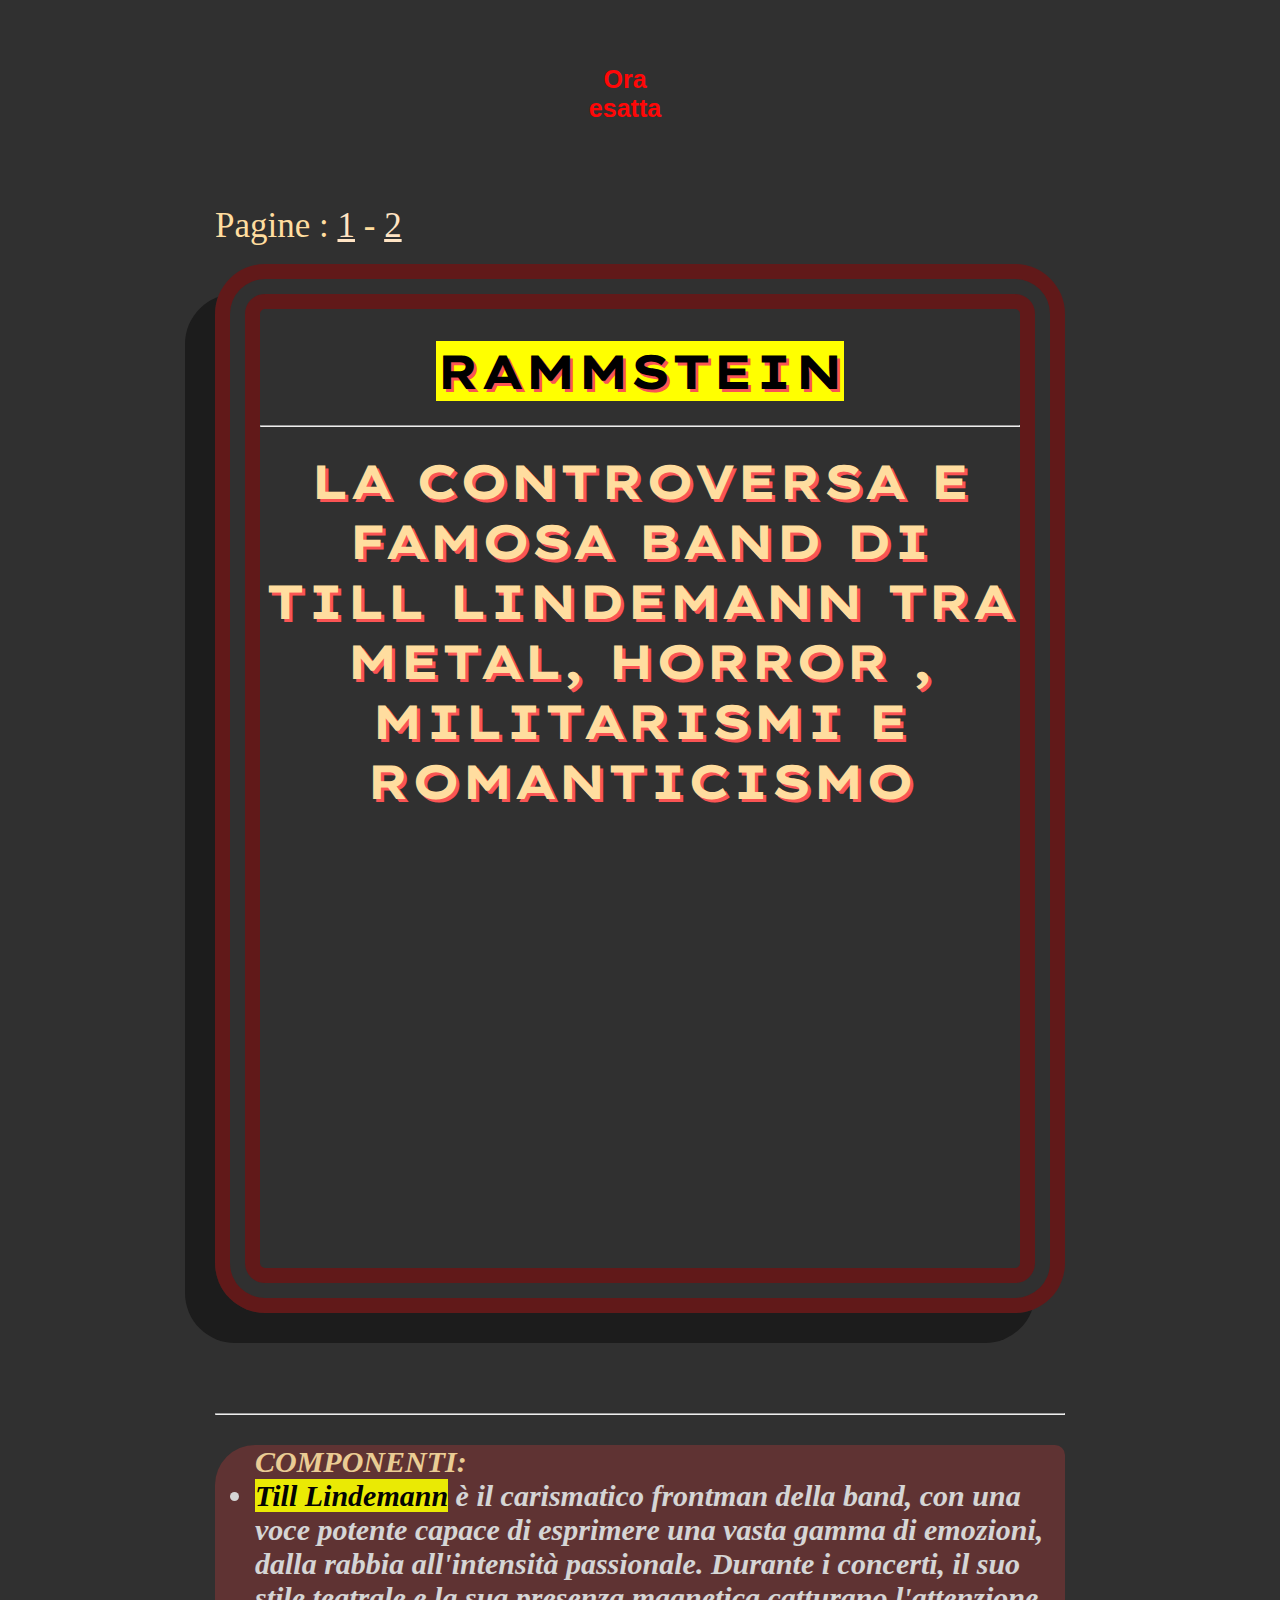
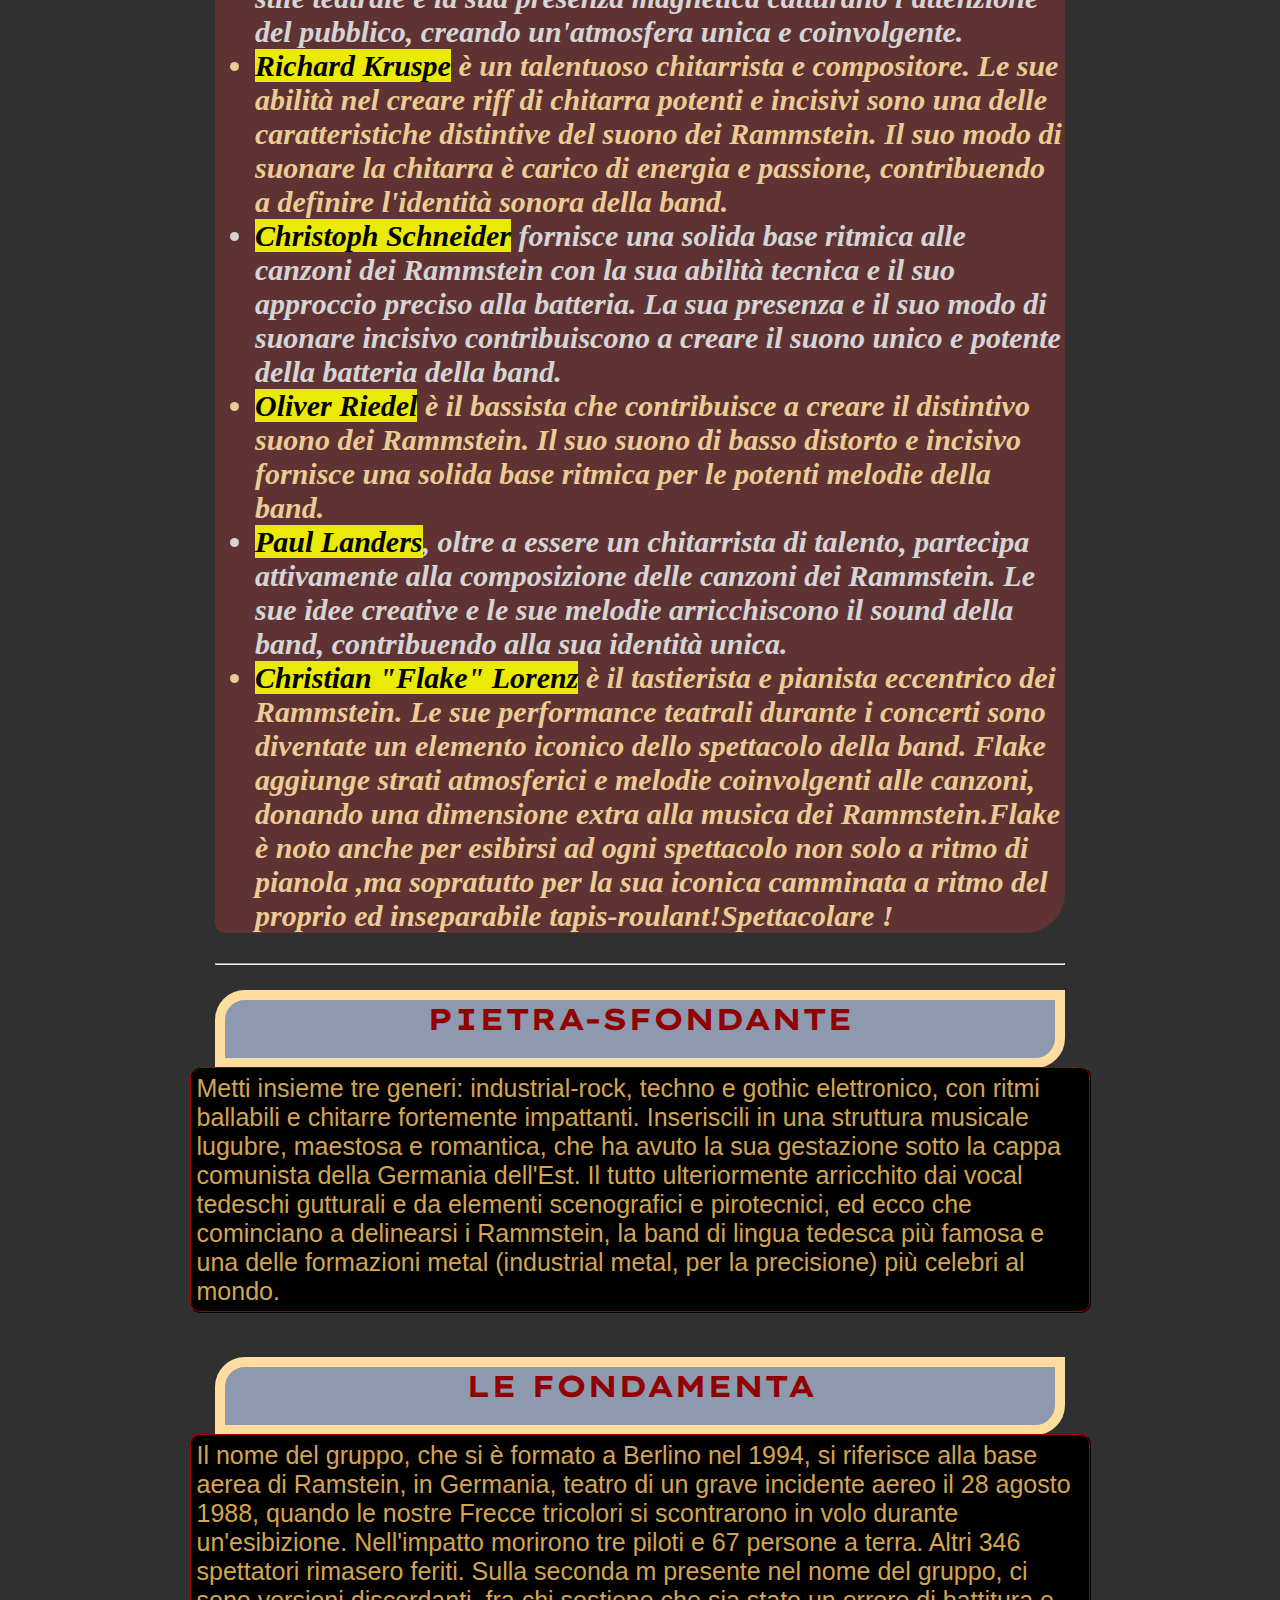
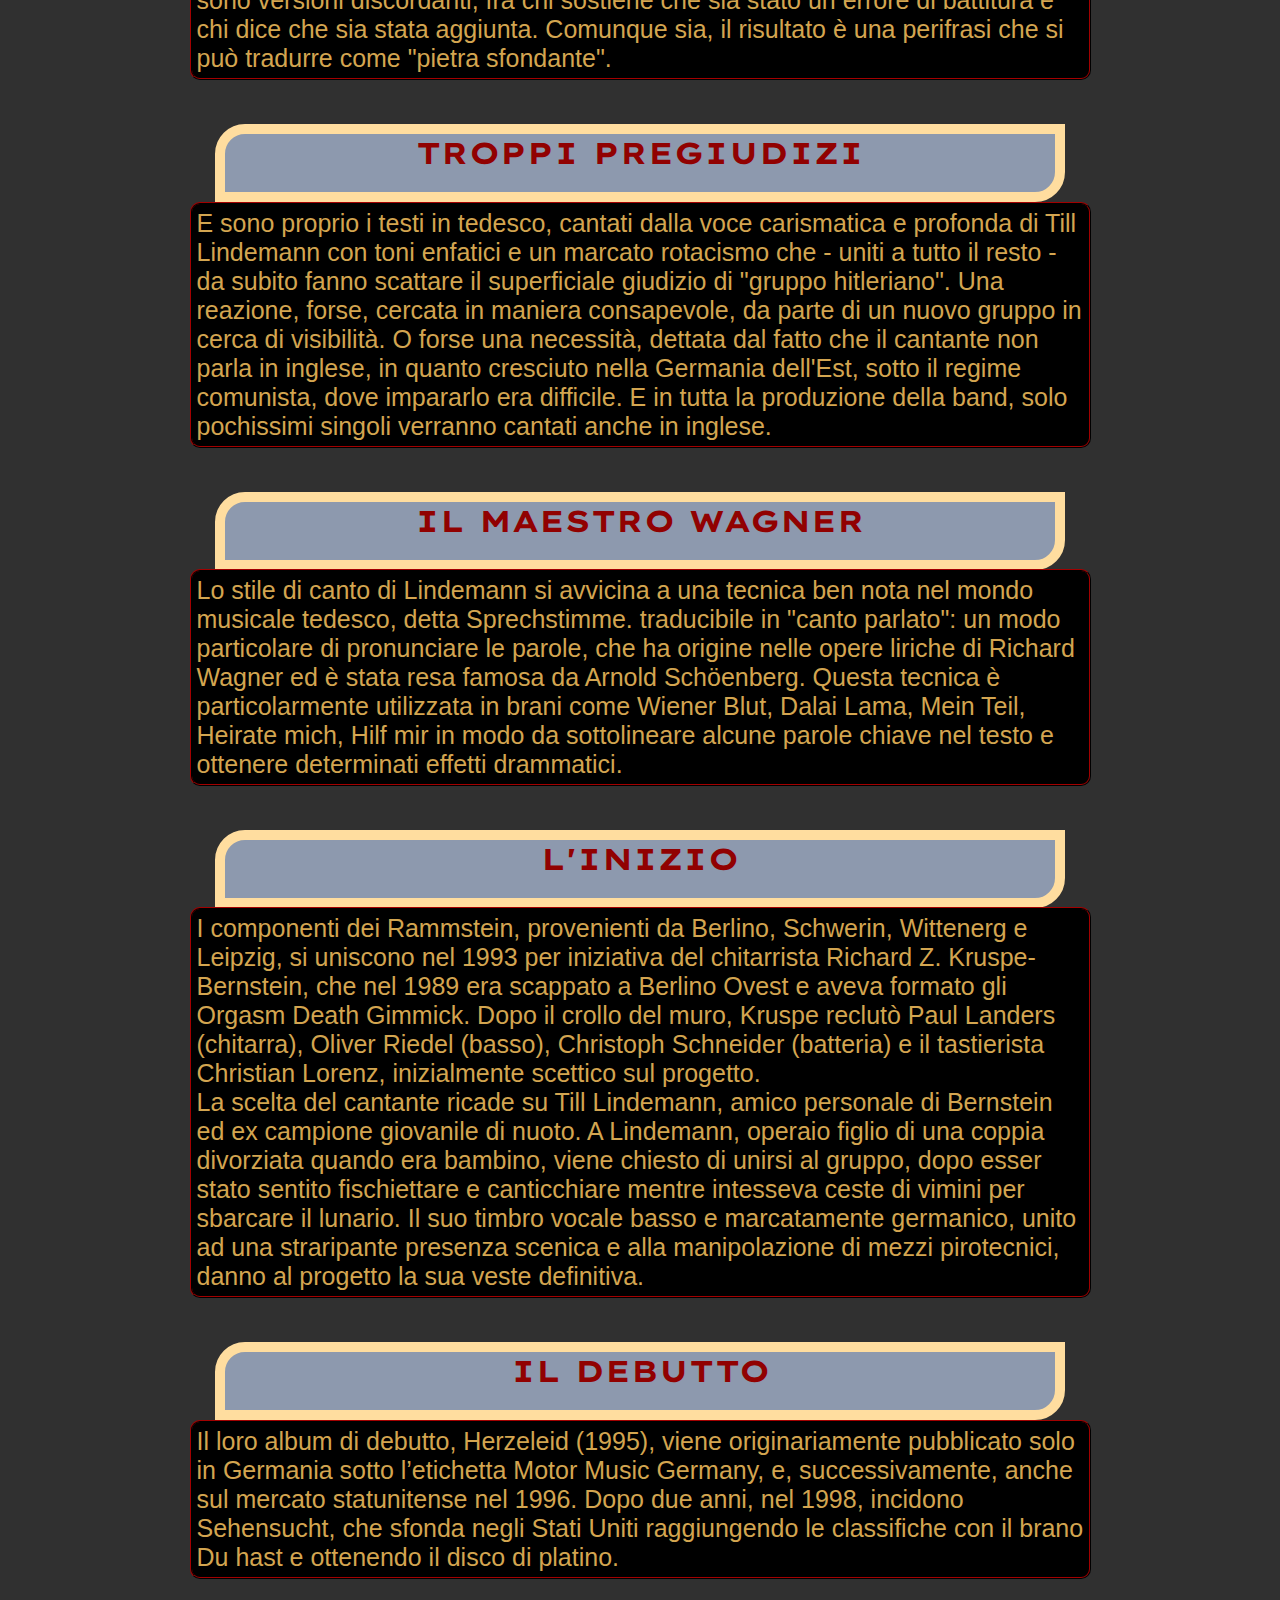
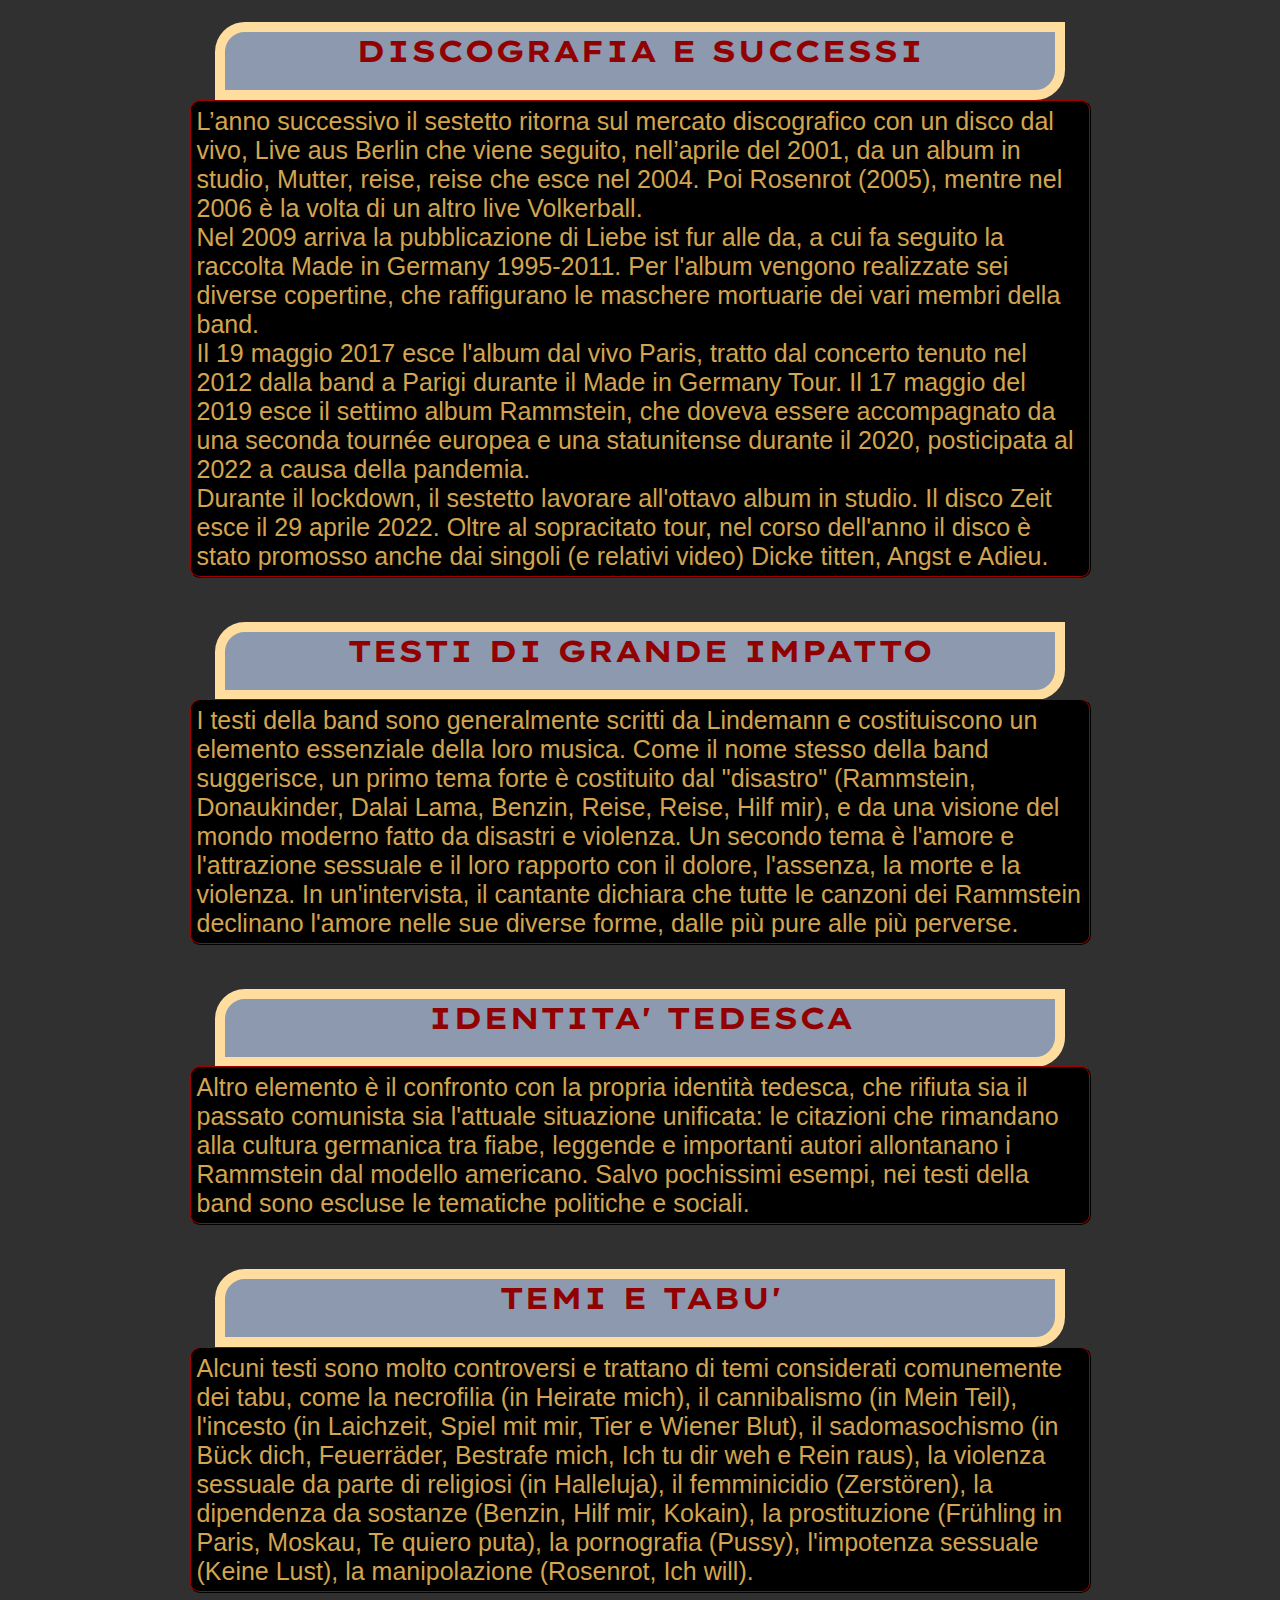
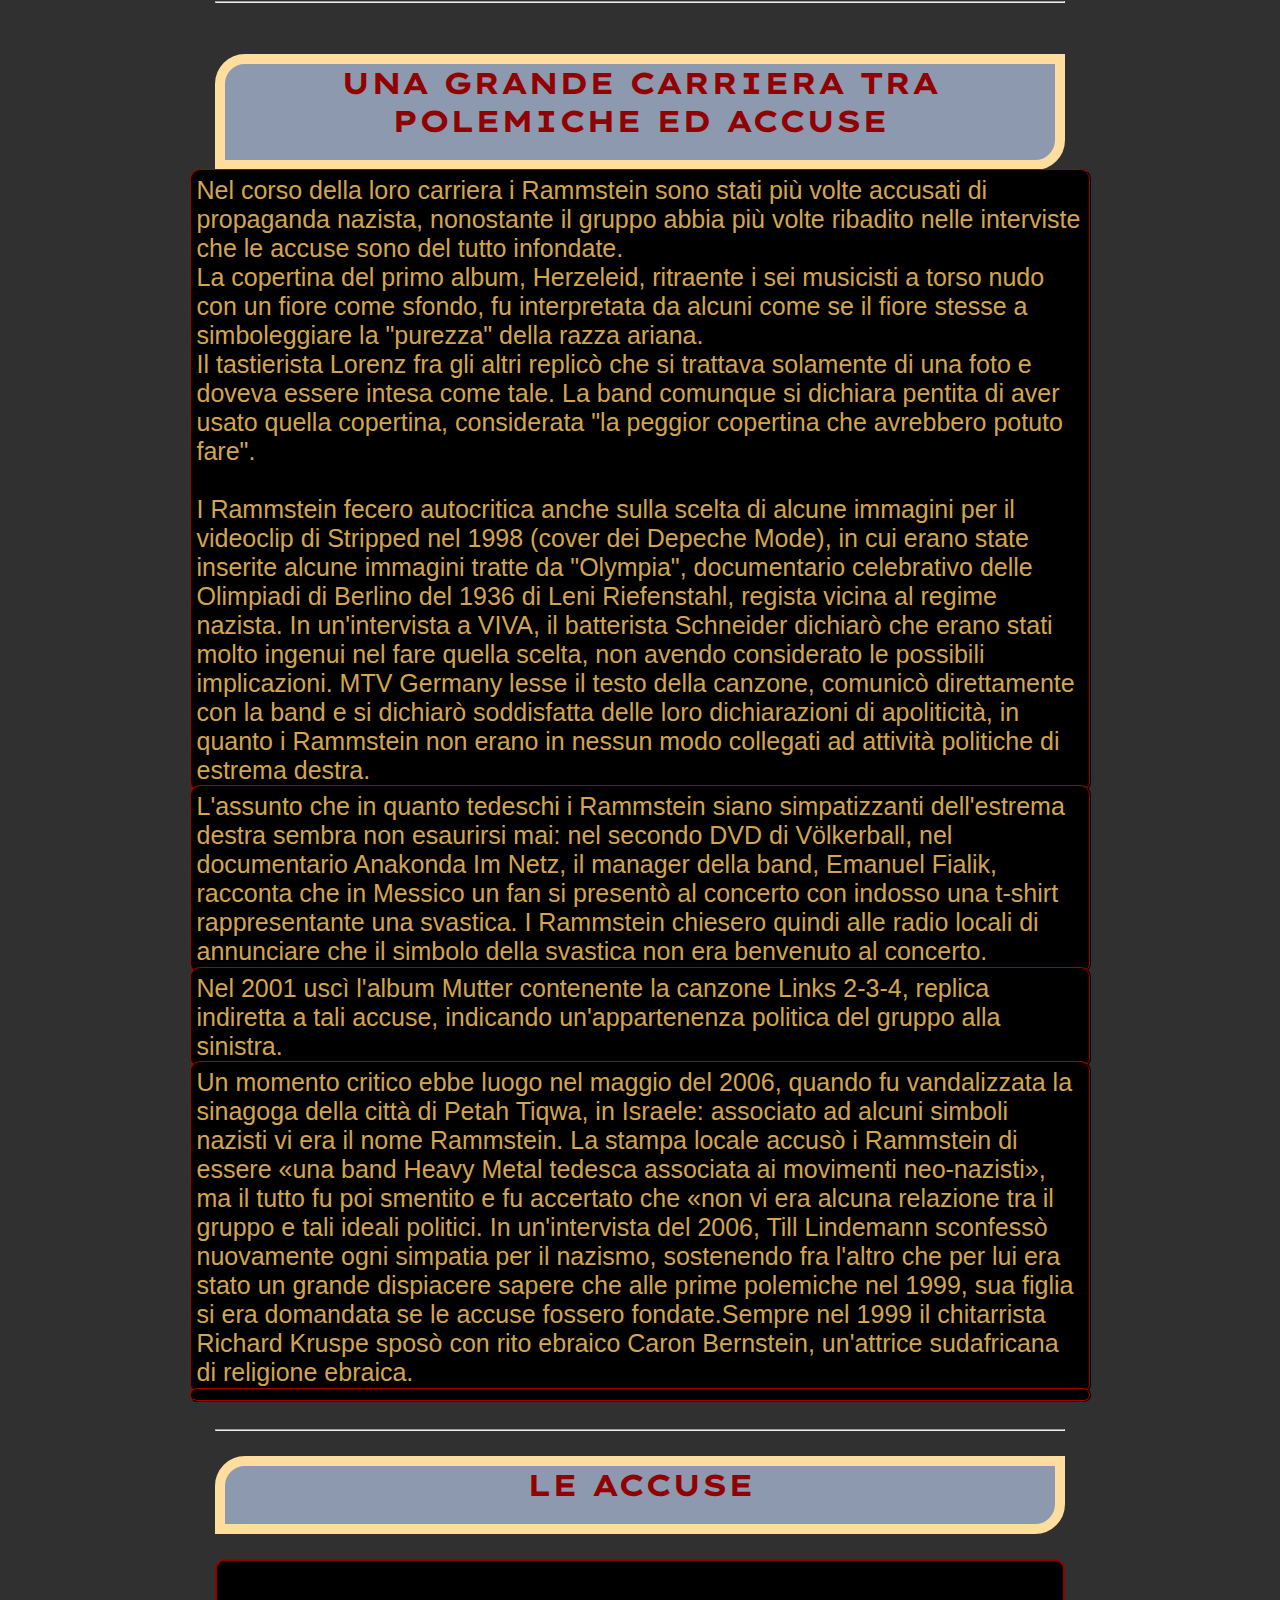
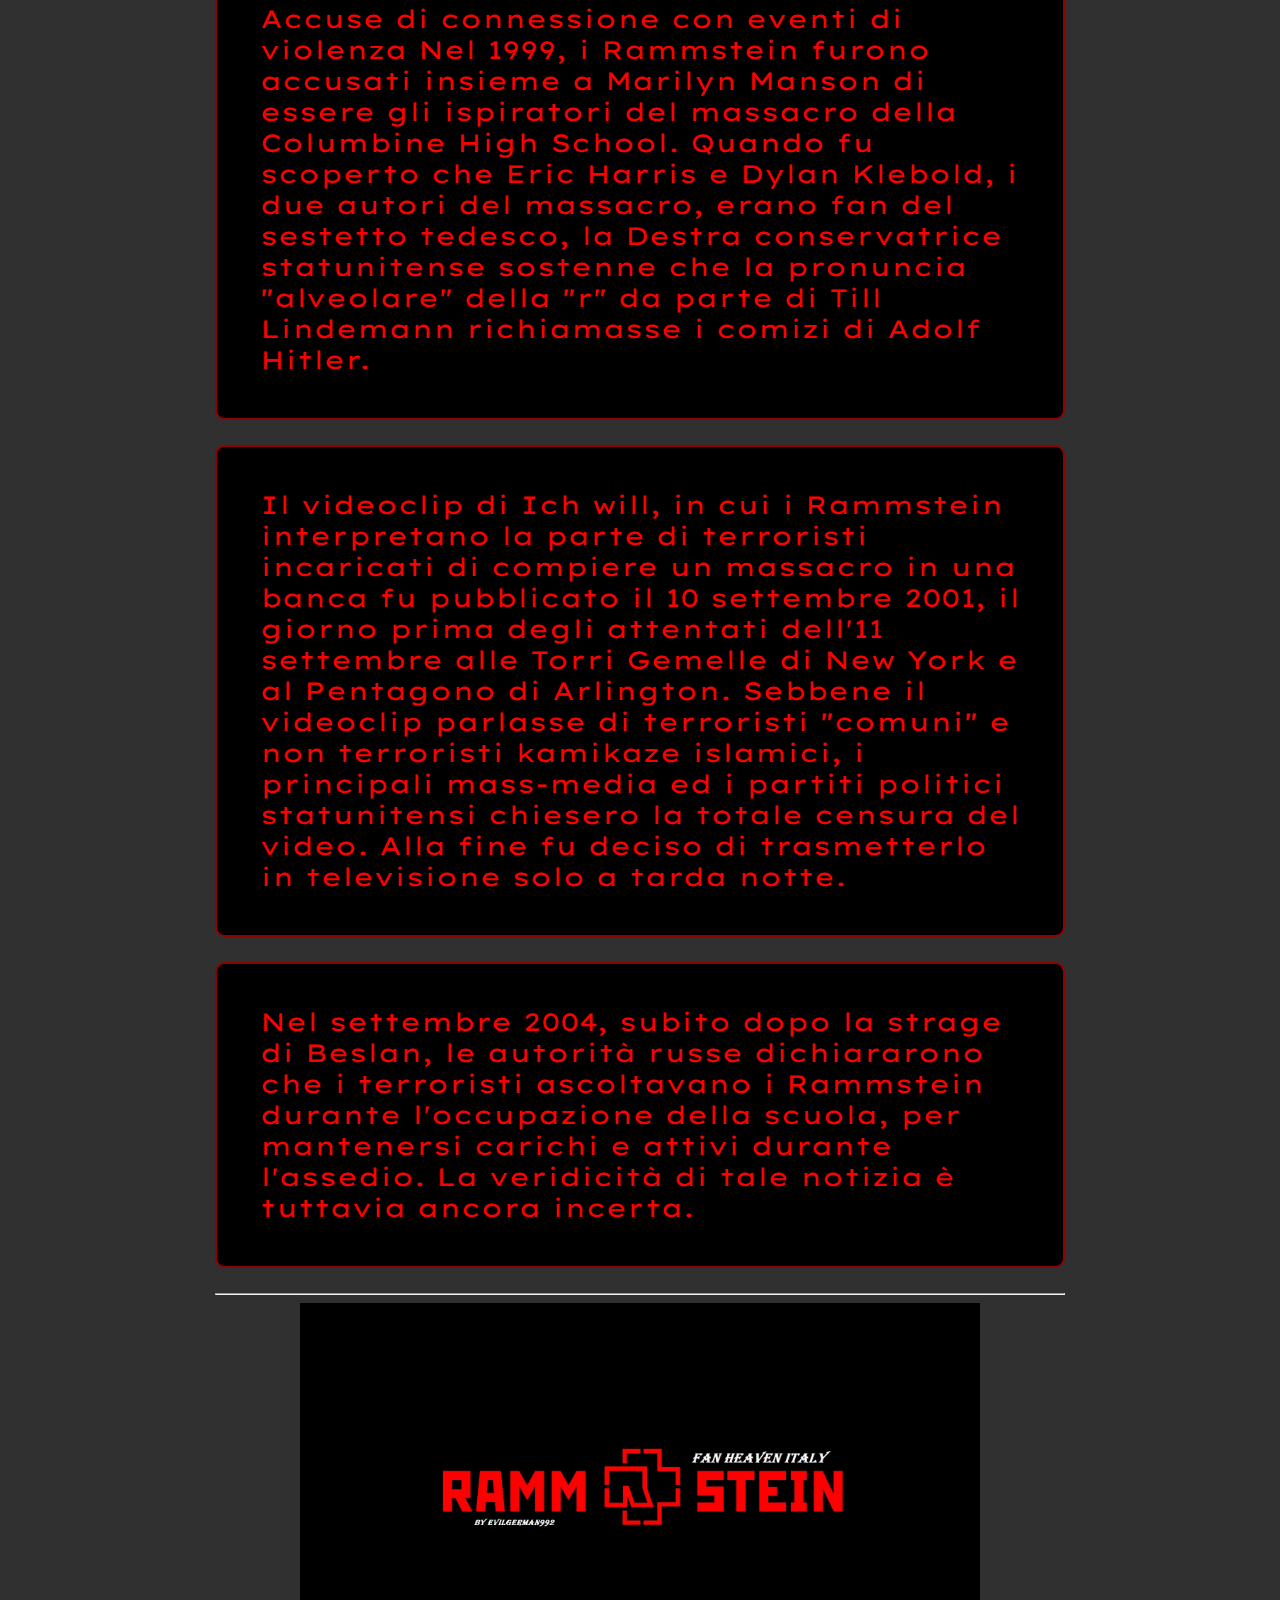
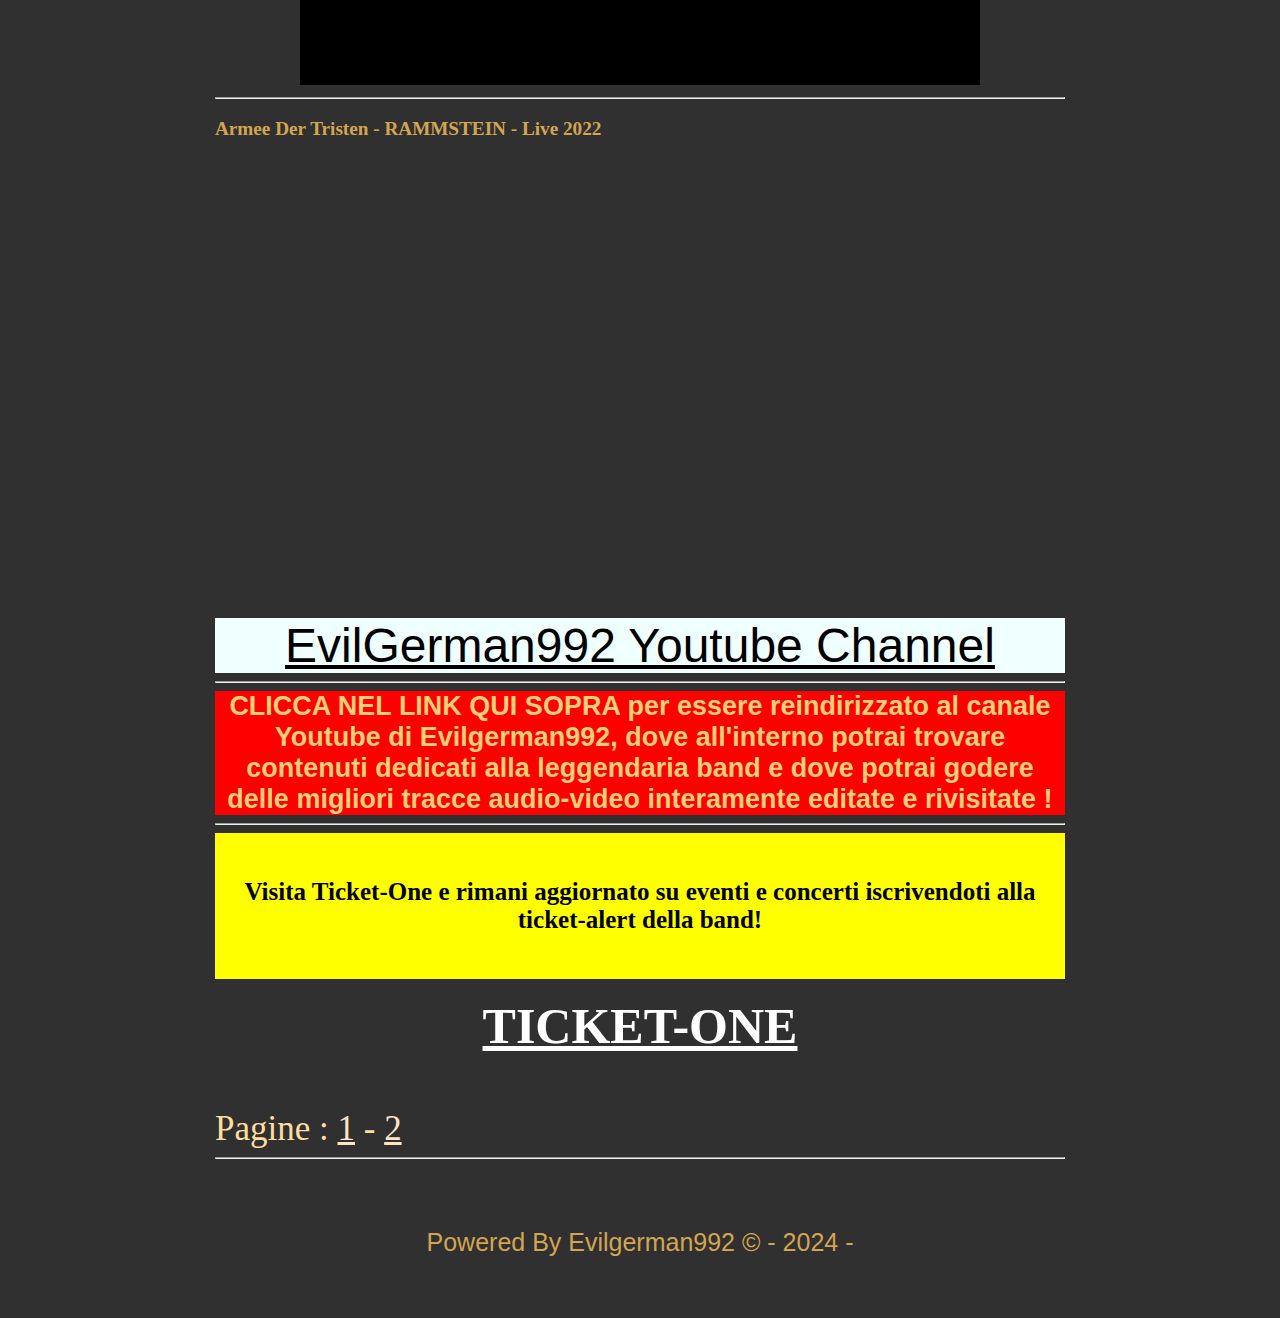
<file: index.html>
<!---APPUNTI--> 

<!---LISTA <ul> , ELEMENTO DELLA LISTA <li> -->
<!---<mark> EVIDENZIATORE-->
<!---<u> SOTTOLINEARE-->


<!DOCTYPE html> 
<html>
  <head><meta name="author" content="EvilGerman992">
    <meta lang="it ,en">
    <meta name="description" content="RammsteinFanSiteITA">
    <meta name="keywords" content="HTML, CSS, JavaScript ,Evilgerman992 ,Rammstein ,Blog , Fan , Italia , Tour;">            
    <meta charset="utf-8">
    <meta name="viewport" content="width=device-width, initial-scale=1"></head>

        <title>RammLifeITA</title> 

        <link rel="stylesheet" href="style.css"> <!---con'link rel="stylesheet" href"....">  sono anadto a pescare il documento css 
         ,dentro alla stessa cartella di questo file html
         ,che servirà a fare funzionare o modificare'
         la grafica di tutti gli elementi'di questo documento html-->

         
         
         <!---ho importato da -google font- uno stile di scrittura  !-->
                    <style>
              @import url('https://fonts.googleapis.com/css2?family=Bebas+Neue&family=Kalam:wght@300&family=Lexend+Peta&display=swap');
                 </style>
                </head>
                
   
      
                             <body>
                              

                                     <div id="contenitore-supremo"> <!--TUTTA LA PAGINA-->
                                      
                                      <div id="contenitore-orario">
                                      <h1 class="ora-attuale">Ora esatta </h1>
                                      <p id="current-time"></p>
                                    </div><br><br><br>

                                    <div class="numero">Pagine : 
                                      <a style="color: bisque;" href="index.html" class="numero-testo">1</a> - 
                                      <a style="color: bisque;" href="index2.html" class="numero-testo">2</a>
                                    </div> <br>
                                                                         <!--TESTATA-->
                                                                        <div class="TESTATA">
                                                               <h3 class="fede">R A M M S T E I N </h3>                      
                                          <h1><mark>RAMMSTEIN</mark> <br><hr> la controversa e famosa band di Till Lindemann tra metal, horror , militarismi e romanticismo</h1>
                                                                        <!--TESTATA-->
                                    </div>
                                                                            <hr>
                            <div>  <!--CORPO DELLA PAGINA-->

                                           <div id="componenti-lista">
                          <ul class="componenti">COMPONENTI: <!--LISTA-->
                           <li> <mark>Till Lindemann</mark> è il carismatico frontman della band, con una voce potente capace di esprimere una vasta gamma di emozioni, dalla rabbia all'intensità passionale. Durante i concerti, il suo stile teatrale e la sua presenza magnetica catturano l'attenzione del pubblico, creando un'atmosfera unica e coinvolgente.</li>

                            <li><mark>Richard Kruspe</mark> è un talentuoso chitarrista e compositore. Le sue abilità nel creare riff di chitarra potenti e incisivi sono una delle caratteristiche distintive del suono dei Rammstein. Il suo modo di suonare la chitarra è carico di energia e passione, contribuendo a definire l'identità sonora della band.</li>
                            
                            <li> <mark>Christoph Schneider</mark> fornisce una solida base ritmica alle canzoni dei Rammstein con la sua abilità tecnica e il suo approccio preciso alla batteria. La sua presenza e il suo modo di suonare incisivo contribuiscono a creare il suono unico e potente della batteria della band.</li>
                            
                              <li><mark>Oliver Riedel</mark> è il bassista che contribuisce a creare il distintivo suono dei Rammstein. Il suo suono di basso distorto e incisivo fornisce una solida base ritmica per le potenti melodie della band.</li>
                            
                                <li><mark>Paul Landers</mark>, oltre a essere un chitarrista di talento, partecipa attivamente alla composizione delle canzoni dei Rammstein. Le sue idee creative e le sue melodie arricchiscono il sound della band, contribuendo alla sua identità unica.</li>
                            
                                  <li><mark>Christian "Flake" Lorenz</mark> è il tastierista e pianista eccentrico dei Rammstein. Le sue performance teatrali durante i concerti sono diventate un elemento iconico dello spettacolo della band. Flake aggiunge strati atmosferici e melodie coinvolgenti alle canzoni, donando una dimensione extra alla musica dei Rammstein.Flake è noto anche per esibirsi ad ogni spettacolo non solo a ritmo di pianola ,ma sopratutto per la sua iconica camminata a ritmo del proprio ed inseparabile tapis-roulant!Spettacolare ! </li></ul>
                                 </div>
                                
                                
                                
                              <div id="Paragrafi" >  <!--INIZIO DIV PARAGRAFI--> 
                                                                                               <hr> 
                                  <h2>PIETRA-SFONDANTE</h2>
                                  <p class="paragrafoa">
Metti insieme tre generi: industrial-rock, techno e gothic elettronico, con ritmi ballabili e chitarre fortemente impattanti. Inseriscili in una struttura musicale lugubre, maestosa e romantica, che ha avuto la sua gestazione sotto la cappa comunista della Germania dell'Est. Il tutto ulteriormente arricchito dai vocal tedeschi gutturali e da elementi scenografici e pirotecnici, ed ecco che cominciano a delinearsi i Rammstein, la band di lingua tedesca più famosa e una delle formazioni metal (industrial metal, per la precisione) più celebri al mondo.</p>
<br>
                         <h2>LE FONDAMENTA</h2> <p class="paragrafob">
Il nome del gruppo, che si è formato a Berlino nel 1994, si riferisce alla base aerea di Ramstein, in Germania, teatro di un grave incidente aereo il 28 agosto 1988, quando le nostre Frecce tricolori si scontrarono in volo durante un'esibizione. Nell'impatto morirono tre piloti e 67 persone a terra. Altri 346 spettatori rimasero feriti. Sulla seconda m presente nel nome del gruppo, ci sono versioni discordanti, fra chi sostiene che sia stato un errore di battitura e chi dice che sia stata aggiunta. Comunque sia, il risultato è una perifrasi che si può tradurre come "pietra sfondante".
</p><br>                                  
                             <h2>TROPPI PREGIUDIZI</h2>
                             <p class="paragrafoc">
E sono proprio i testi in tedesco, cantati dalla voce carismatica e profonda di Till Lindemann con toni enfatici e un marcato rotacismo che - uniti a tutto il resto - da subito fanno scattare il superficiale giudizio di "gruppo hitleriano". Una reazione, forse, cercata in maniera consapevole, da parte di un nuovo gruppo in cerca di visibilità. O forse una necessità, dettata dal fatto che il cantante non parla in inglese, in quanto cresciuto nella Germania dell'Est, sotto il regime comunista, dove impararlo era difficile. E in tutta la produzione della band, solo pochissimi singoli verranno cantati anche in inglese.
                             </p><br>
                                
                             <h2>IL MAESTRO WAGNER</h2>
                               <p class="paragrafod">   
Lo stile di canto di Lindemann si avvicina a una tecnica ben nota nel mondo musicale tedesco, detta Sprechstimme. traducibile in "canto parlato": un modo particolare di pronunciare le parole, che ha origine nelle opere liriche di Richard Wagner ed è stata resa famosa da Arnold Schöenberg. Questa tecnica è particolarmente utilizzata in brani come Wiener Blut, Dalai Lama, Mein Teil, Heirate mich, Hilf mir in modo da sottolineare alcune parole chiave nel testo e ottenere determinati effetti drammatici.
                               </p><br>
   
                                  <h2>L'INIZIO</h2>
                                  <p class="paragrafoe">  
I componenti dei Rammstein, provenienti da Berlino, Schwerin, Wittenerg e Leipzig, si uniscono nel 1993 per iniziativa del chitarrista Richard Z. Kruspe-Bernstein, che nel 1989 era scappato a Berlino Ovest e aveva formato gli Orgasm Death Gimmick. Dopo il crollo del muro, Kruspe reclutò Paul Landers (chitarra), Oliver Riedel (basso), Christoph Schneider (batteria) e il tastierista Christian Lorenz, inizialmente scettico sul progetto.
<br>
La scelta del cantante ricade su Till Lindemann, amico personale di Bernstein ed ex campione giovanile di nuoto. A Lindemann, operaio figlio di una coppia divorziata quando era bambino, viene chiesto di unirsi al gruppo, dopo esser stato sentito fischiettare e canticchiare mentre intesseva ceste di vimini per sbarcare il lunario. Il suo timbro vocale basso e marcatamente germanico, unito ad una straripante presenza scenica e alla manipolazione di mezzi pirotecnici, danno al progetto la sua veste definitiva.</p>
<br>
                                       <h2>IL DEBUTTO</h2>
                                       <p class="paragrafof"> 
Il loro album di debutto, Herzeleid (1995), viene originariamente pubblicato solo in Germania sotto l’etichetta Motor Music Germany, e, successivamente, anche sul mercato statunitense nel 1996. Dopo due anni, nel 1998, incidono Sehensucht, che sfonda negli Stati Uniti raggiungendo le classifiche con il brano Du hast e ottenendo il disco di platino.
                                       </p>                                 
<br>
                                     <h2>DISCOGRAFIA E SUCCESSI</h2> 
                                     <p class="paragrafog">         
L’anno successivo il sestetto ritorna sul mercato discografico con un disco dal vivo, Live aus Berlin che viene seguito, nell’aprile del 2001, da un album in studio, Mutter, reise, reise che esce nel 2004. Poi Rosenrot (2005), mentre nel 2006 è la volta di un altro live Volkerball.
<br>
Nel 2009 arriva la pubblicazione di Liebe ist fur alle da, a cui fa seguito la raccolta Made in Germany 1995-2011. Per l'album vengono realizzate sei diverse copertine, che raffigurano le maschere mortuarie dei vari membri della band.
<br>
Il 19 maggio 2017 esce l'album dal vivo Paris, tratto dal concerto tenuto nel 2012 dalla band a Parigi durante il Made in Germany Tour. Il 17 maggio del 2019 esce il settimo album Rammstein, che doveva essere accompagnato da una seconda tournée europea e una statunitense durante il 2020, posticipata al 2022 a causa della pandemia.
<br>
Durante il lockdown, il sestetto lavorare all'ottavo album in studio. Il disco Zeit esce il 29 aprile 2022. Oltre al sopracitato tour, nel corso dell'anno il disco è stato promosso anche dai singoli (e relativi video) Dicke titten, Angst e Adieu.</p>
<br>
                               <h2>TESTI DI GRANDE IMPATTO</h2>
                               <p class="paragrafoh"> 
I testi della band sono generalmente scritti da Lindemann e costituiscono un elemento essenziale della loro musica. Come il nome stesso della band suggerisce, un primo tema forte è costituito dal "disastro" (Rammstein, Donaukinder, Dalai Lama, Benzin, Reise, Reise, Hilf mir), e da una visione del mondo moderno fatto da disastri e violenza. Un secondo tema è l'amore e l'attrazione sessuale e il loro rapporto con il dolore, l'assenza, la morte e la violenza. In un'intervista, il cantante dichiara che tutte le canzoni dei Rammstein declinano l'amore nelle sue diverse forme, dalle più pure alle più perverse.</p>
<br> 
                            <h2>IDENTITA' TEDESCA</h2>
                            <p class="paragrafoi"> 
Altro elemento è il confronto con la propria identità tedesca, che rifiuta sia il passato comunista sia l'attuale situazione unificata: le citazioni che rimandano alla cultura germanica tra fiabe, leggende e importanti autori allontanano i Rammstein dal modello  americano. Salvo pochissimi esempi, nei testi della band sono escluse le tematiche politiche e sociali.</p>
<br>
                                  <h2>TEMI E TABU'</h2>
                                  <p class="paragrafol"> 
Alcuni testi sono molto controversi e trattano di temi considerati comunemente dei tabu, come la necrofilia (in Heirate mich), il cannibalismo (in Mein Teil), l'incesto (in Laichzeit, Spiel mit mir, Tier e Wiener Blut), il sadomasochismo (in Bück dich, Feuerräder, Bestrafe mich, Ich tu dir weh e Rein raus), la violenza sessuale da parte di religiosi (in Halleluja), il femminicidio (Zerstören), la dipendenza da sostanze (Benzin, Hilf mir, Kokain), la prostituzione (Frühling in Paris, Moskau, Te quiero puta), la pornografia (Pussy), l'impotenza sessuale (Keine Lust), la manipolazione (Rosenrot, Ich will).
                                  </p>
                                  

                                         <hr><br>
                                        
                            <h2>UNA GRANDE CARRIERA TRA POLEMICHE ED ACCUSE </h2> <p class="paragrafom">
                          Nel corso della loro carriera i Rammstein sono stati più volte accusati di propaganda nazista, nonostante il gruppo abbia più volte ribadito nelle interviste che le accuse sono del tutto infondate.
                            <br>
                      La copertina del primo album, Herzeleid, ritraente i sei musicisti a torso nudo con un fiore come sfondo,
                       fu interpretata da alcuni come se il fiore stesse a simboleggiare la "purezza" della razza ariana.<br> Il
                        tastierista Lorenz fra gli altri replicò che si trattava solamente di una foto e doveva essere intesa come
                         tale. La band comunque si dichiara pentita di aver usato quella copertina, considerata "la peggior copertina 
                         che avrebbero potuto fare". <br><br>I Rammstein fecero autocritica anche sulla scelta di alcune immagini per il videoclip
                          di Stripped nel 1998 (cover dei Depeche Mode), in cui erano state inserite alcune immagini tratte da "Olympia", documentario
                           celebrativo delle Olimpiadi di Berlino del 1936 di Leni Riefenstahl, regista vicina al regime nazista. In un'intervista a VIVA,
                            il batterista Schneider dichiarò che erano stati molto ingenui nel fare quella scelta, non avendo considerato le possibili implicazioni.
                            MTV Germany lesse il testo della canzone, comunicò direttamente con la band e si dichiarò soddisfatta delle loro dichiarazioni di apoliticità,
                             in quanto i Rammstein non erano in nessun modo collegati ad attività politiche di estrema destra.</p>
                                 
                                                                              <br>
                             <p class="paragrafo2"> L'assunto che in quanto tedeschi i Rammstein siano simpatizzanti dell'estrema destra sembra non esaurirsi mai: nel secondo DVD di Völkerball, nel documentario 
                              Anakonda Im Netz, il manager della band, Emanuel Fialik, racconta che in Messico un fan si presentò al concerto con indosso una t-shirt rappresentante una svastica. 
                              I Rammstein chiesero quindi alle radio locali di annunciare che il simbolo della svastica non era benvenuto al concerto.</p>
                                                                                              <br>
                             <p> Nel 2001 uscì l'album Mutter contenente la canzone Links 2-3-4, replica indiretta a tali accuse, indicando un'appartenenza politica del gruppo alla sinistra.</p>
                              
         
                                                  <br>
                             
                              <p class="paragrafo3"> Un momento critico ebbe luogo nel maggio del 2006, quando fu vandalizzata la sinagoga della città di Petah Tiqwa, in Israele: associato ad alcuni simboli nazisti vi era il nome Rammstein. La stampa locale accusò i Rammstein di essere «una band Heavy Metal tedesca associata ai movimenti neo-nazisti», ma il
                                tutto fu poi smentito e fu accertato che «non vi era alcuna relazione tra il gruppo e tali ideali politici.
                            In un'intervista del 2006, Till Lindemann sconfessò nuovamente ogni simpatia per il nazismo, sostenendo fra l'altro 
                              che per lui era stato un grande dispiacere sapere che alle prime polemiche nel 1999, sua figlia si era domandata se 
                              le accuse fossero fondate.Sempre nel 1999 il chitarrista Richard Kruspe sposò con rito ebraico Caron Bernstein, 
                              un'attrice sudafricana di religione ebraica.</p><br>
                           </p><br><hr>
                        </div> <!---fine div PARAGRAFI-->
                    
                  
                  
                  <div id="Paragrafi2"> <!--INIZIO DIV PARAGRAFI2-->
                          
                                 <h2>LE ACCUSE</h2>
                          
                         <p class="paragrafo4"> Accuse di connessione con eventi di violenza
                           Nel 1999, i Rammstein furono accusati insieme a Marilyn Manson di essere 
                           gli ispiratori del massacro della Columbine High School.
                            Quando fu scoperto che Eric Harris e Dylan Klebold, i due autori del massacro,
                             erano fan del sestetto tedesco, la Destra conservatrice statunitense sostenne che 
                             la pronuncia "alveolare" della "r" da parte di Till Lindemann richiamasse i comizi di Adolf Hitler.</p>
                                             
                                                  

                           
                           <p class="paragrafo5"> Il videoclip di Ich will, in cui i Rammstein interpretano la parte di terroristi 
                              incaricati di compiere un massacro in una banca fu pubblicato il 10 settembre 2001, il giorno 
                              prima degli attentati dell'11 settembre alle Torri Gemelle di New York e al Pentagono di Arlington.
                               Sebbene il videoclip parlasse di terroristi "comuni" e non terroristi kamikaze islamici, 
                               i principali mass-media ed i partiti politici statunitensi chiesero la totale censura del video. 
                               Alla fine fu deciso di trasmetterlo in televisione solo a tarda notte.</p>
                                                
                                                   
                          
                          <p class="paragrafo6"> Nel settembre 2004, subito dopo la strage di Beslan,
                            le autorità russe dichiararono che i terroristi ascoltavano i Rammstein 
                            durante l'occupazione della scuola, per mantenersi carichi e attivi durante l'assedio. 
                            La veridicità di tale notizia è tuttavia ancora incerta. 
                           </p> 
                           
                      </div> <!---FINE DIV PARAGRAFI 2-->  
                                                      
                      
                      <hr>
                                             <div>
                                              <img id="fanheaven" src="fanheaven.jpg">
                                            </div>
                                            
                     
                                            <hr>
                      
                       <!--QUESTO è UNESEMPIO DI UN VIDEO COME SE LO PRENDESSI DAL MIO PC(MA NON LO PRENDO PèERCHè LE PROPRIETà DI MODIFICA IN CSS SONO LIMITATE ,MENTRE QUELLI PRESI ES.DA YOUTUBE OFFRONO MOLTA PIU FLESSIBILITà DI MODIFICA .TI FACCIO UN SEMEPIO DI COME SAREBBE SCRITTO IL CODICE QUI SOTTO ,NEL CASO LO PRENDESSI DA UNA CRTELLA DENTRO AL MIO PC,CHE DI SOLITO è DENTRO ALLA STESSA CARTELLA DEI DOC.HTML E CSS A CUI ANDREBBE APPLICATO IL CODICE(altrimenti specificare il percorso file ) !!!!!)-->
                                     <!--<div id="video-container">
                                              <video id="armeedertristen" controls autoplay muted>
                                                 <source src="produce.mp4" type="video/mp4">
                                                 <source src="Produce.mp4" type="video/ogg">
                                              </video>     <br>---> 
                                              <div id="video-contenitore">
                                                <p style="font-size: 1.2em; font-weight: bold; font-family: 'Helvetica Neue'">Armee Der Tristen - RAMMSTEIN - Live 2022</p>
                                                  <iframe id="video" width="560" height="315" src="https://www.youtube.com/embed/6JDjc_8l9aE?si=iVFt-wypMRr_2FdR" title="YouTube video player" frameborder="0" allow="accelerometer;clipboard-write; encrypted-media; gyroscope; picture-in-picture; web-share" allowfullscreen></iframe>
                                                </div>
                                                
                                            </div>


                                            <div id ="link-youtube">
                                              <a class="link" target="_blank" href="https://www.youtube.com/channel/UClvQWFWJjLIYuIugJOOz9zg">EvilGerman992 Youtube Channel</a>
                                            </div>
 <hr>
                                                  
                                        <div>
                                          <h3 class="ringraziamento">
                                            CLICCA NEL LINK QUI SOPRA per essere reindirizzato al canale Youtube di Evilgerman992,
                                            dove all'interno potrai trovare contenuti dedicati alla leggendaria band e dove potrai godere delle migliori tracce audio-video 
                                            interamente editate e rivisitate !</h3>
                                        <div>
                                        


                                      <hr>
                                      <div class="background-piedipagina">
                                        
                                          <h3>Visita Ticket-One e rimani aggiornato su eventi e concerti iscrivendoti alla ticket-alert della band!</h3>
                                        </div>
                                        <br>
                                        <div>
 <a class="ticket-link" target="_blank" href="https://www.ticketone.it/artist/rammstein/">TICKET-ONE</a>
                                        </div>
                                      </div>

                                      <br><br><br>
                                     
                                      <div class="numero">Pagine : 
                                        <a style="color: bisque;" href="index.html" class="numero-testo">1</a> - 
                                        <a style="color: bisque;" href="index2.html" class="numero-testo">2</a>
                                      </div>
                                      
                                      <hr><br><br>

                                      <p style="justify-content: center;display: flex;font-family: Arial, Helvetica, sans-serif;font-size: 25px;">Powered By Evilgerman992 © - 2024 - </p><br><br>
                         

                     </div>
                       <!---CORPO DELLA PAGINA-->        


        </div>
        <!--TUTTA LA PAGINA-->  
      

      <script src="script.js"></script>
      </body>

</html>
</file>
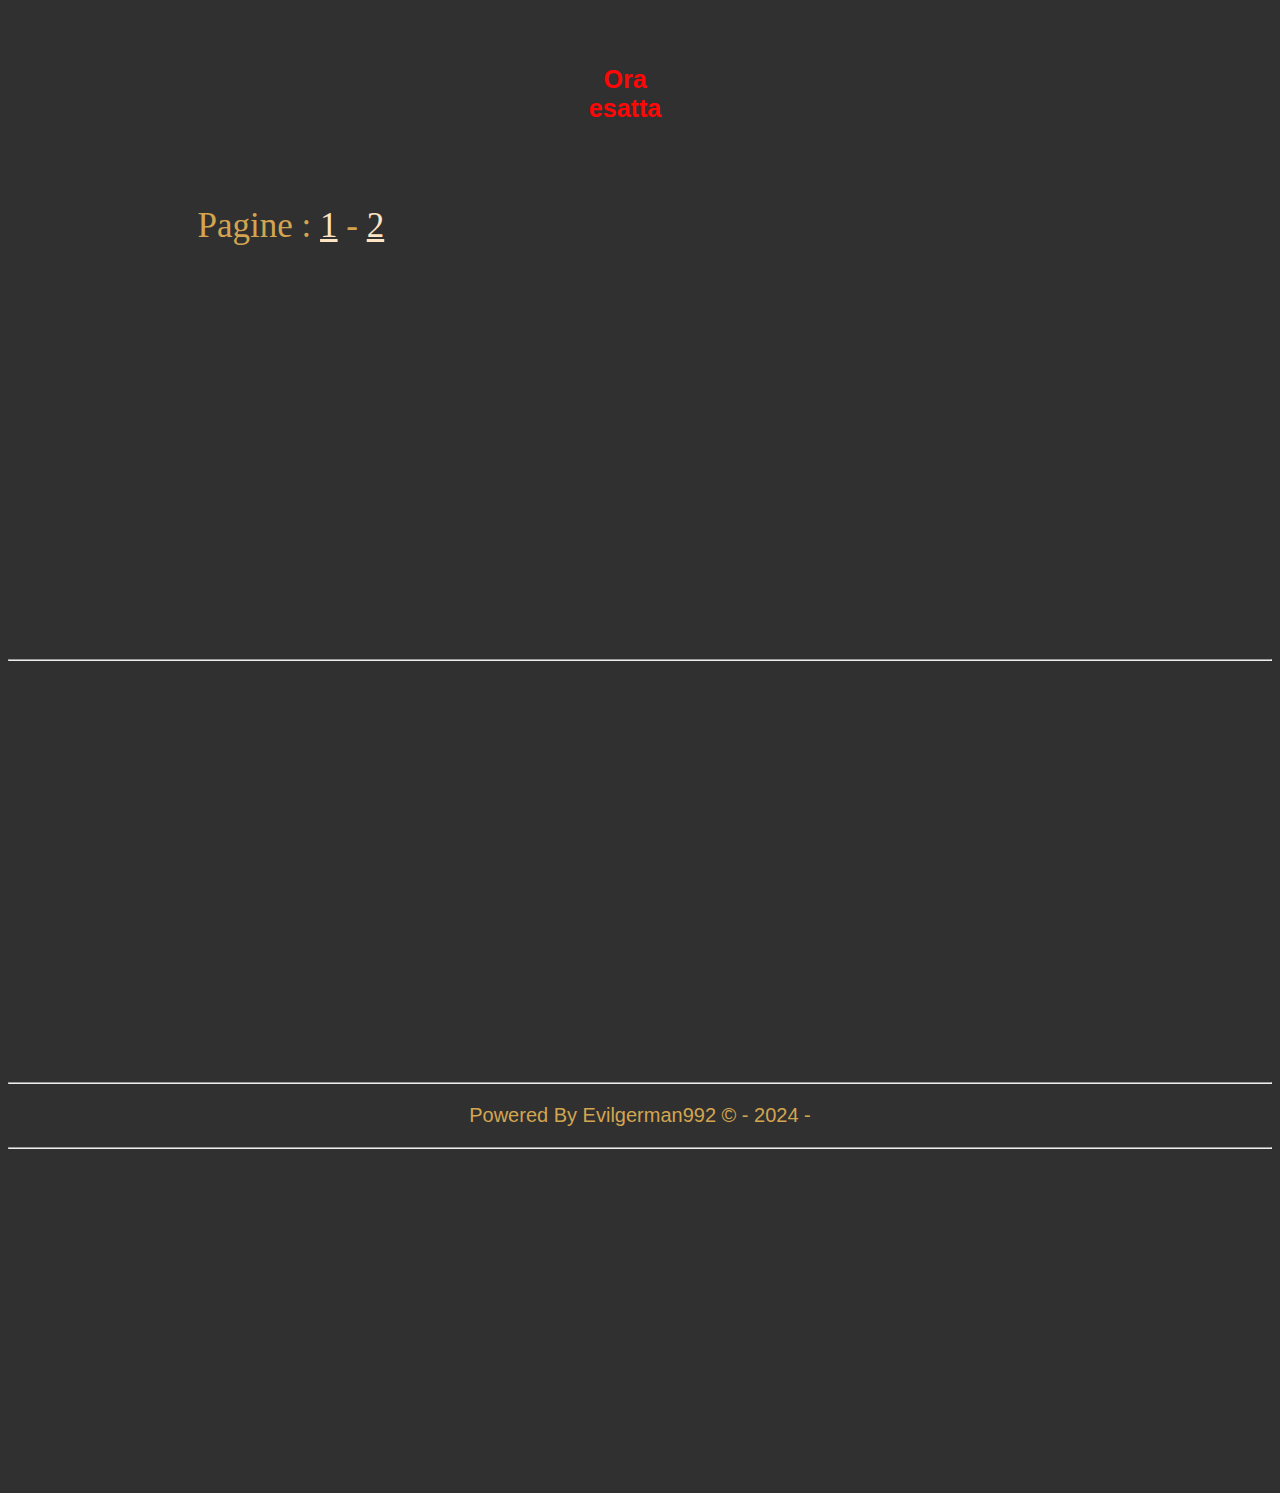
<file: index2.html>
<!DOCTYPE html>
<html>
    <head><meta name="author" content="EvilGerman992">
        <meta lang="it ,en">
        <meta name="description" content="RammsteinFanSiteITA">
        <meta name="keywords" content="HTML, CSS, JavaScript ,Evilgerman992 ,Rammstein ,Blog , Fan , Italia , Tour;">            
        <meta charset="utf-8">
        <meta name="viewport" content="width=device-width, initial-scale=1"></head>
        
        <title>RammLifeITApag2</title>
    
        <link rel="stylesheet" href="style2.css">
        <body>

            <div id="contenitore-supremo"> <!--TUTTA LA PAGINA-->

                <div id="contenitore-orario">
                    <h1 class="ora-attuale">Ora esatta </h1>
                    <p id="current-time"></p>
                  </div><br><br><br>

                  <div class="numero">Pagine : 
                    <a style="color: bisque;" href="index.html" class="numero-testo">1</a> - 
                    <a style="color: bisque;" href="index2.html" class="numero-testo">2</a>
                  </div> <br><br><br><br>

                  <div id="video-container1">
                  <iframe width="560" height="315" src="https://www.youtube.com/embed/tQpxXiHhUTY?si=LOXuhf6Bw3b_OWJW" title="YouTube video player" frameborder="0" allow="accelerometer; autoplay; clipboard-write; encrypted-media; gyroscope; picture-in-picture; web-share" allowfullscreen></iframe>

                  <iframe width="560" height="315" src="https://www.youtube.com/embed/3PvPfGrpzYw?si=Shlerg5XnPnZdIPa" title="YouTube video player" frameborder="0" allow="accelerometer; autoplay; clipboard-write; encrypted-media; gyroscope; picture-in-picture; web-share" allowfullscreen></iframe>
                  </div>
<br> <hr> <br>
                  <div id="video-container2">
                  <iframe width="560" height="315" src="https://www.youtube.com/embed/uaxGV5405vY?si=kEELp8The-JVzo5f" title="YouTube video player" frameborder="0" allow="accelerometer; autoplay; clipboard-write; encrypted-media; gyroscope; picture-in-picture; web-share" allowfullscreen></iframe>

                  <iframe width="560" height="315" src="https://www.youtube.com/embed/vSQjm_aUPIc?si=DxQsUNy6Dt1vK-3d" title="YouTube video player" frameborder="0" allow="accelerometer; autoplay; clipboard-write; encrypted-media; gyroscope; picture-in-picture; web-share" allowfullscreen></iframe>
                </div>
            
                 <br><br><br><br><hr>
                 <p style="justify-content: center;display: flex;font-family: Arial, Helvetica, sans-serif;font-size: 20px;">Powered By Evilgerman992 © - 2024 - </p><hr><br><br>
            
            
                  
                  
                  
                  
                  
                  <script src="script2.js"></script>
                </div>










    </body>
</html>
</file>
<file: style.css>
/*TUTTO CIO CHE è CONTENUTO QUI DENTRO 
SI RIFERISCE ALL'ELEMENTO-----  < STYLE>  -----CHE DOVREBBE ESSERE COMPRESO DENTRO AL DOCUMENTO HTML DIRETTAMENTE, SOTTO L'ELEMENTO <BODY>,MA PROPRIO PERCHE SI FANNO LE COSE CON ORDINE IL FILE CSS. LO TENIAMO A PARTE   */

/*BORDER-RADIUS SMUSSA GLI SPIGOLI */

/*PADDING PER DISTANZIARE  GLI ELEMENTID'INTERNO*/

/*MARGIN USATO PER IL DISTANZIAMENTO TRA ELEMENTI ESTERNI*/

/*MAX WIDTH-SE ATTRIBUTO ALL'ELEMENTO BODY(OVVERO TUTTA LA PAGINA) RIDIMENSIONA LA PAGINA INTERA */

/*CON LA PROPRIETà BACKGROUND-IMAGE POSSO INSERIRE UNO SFONDO O UNA FOTO 
COME SFONDO DI TUTTA LA PAGINA- ESEMPIO PER LO SFONDO:
 BACKGROUND-IMAGE:LINEAR-GRADIENT(BLUE,RED,YELLOW);  (PER SFONDO DI MIX COLORI).
  O PER INSERIRE UN'IMMAGINE :
  BACKGROUND-IMAGE:url( inccollare QUI  DENTRO);  in questo caso l'immagine la si prende dalla
   cartella dove contiene anche i correnti doc.css e html.
  esempio:
   BACKGROUND-IMAGE:URL('crop.jpeg');
  CON BACKGR-SIZE si definisce la dimensione ovviamente , o per centarla BACKGR-POSITION:CENTER
   e così via altre molte
   proprietà da attribuire al background in qustione.es:
 background-position:center;
  background-size:600px 800px;).
  La stessa cosa la può fare prendendo un'immagine da intenet importando la URL direttamente 
  qui nel css senza doverla immettere anche nell'html! esempio:
BACKGROUND-IMAGE:URL('https://images.unsplash.com/photo-1498262257252-c282316270bc?ixlib=rb-4.0.3&ixid=M3wxMjA3fDB8MHxwaG90by1wYWdlfHx8fGVufDB8fHx8fA%3D%3D&auto=format&fit=crop&w=2487&q=80');
-per il  caso appena sopracitato  per importare dal web img è unsplash
(assicurarsi si aprire l'immagine desiderata in una nuova finestra poi tasto condividi e copia il link|||!
*/
 
/*con la proprietà BOX-SHADOW si puo creare l'effetto ombra dietro a background-titoli -paragrafi ,
e con le ralative misure si puo dare piu i meno ombra,inoltre si puo cambiare il colore dell'ombra 
aggiungendo direttamente l'attributo colore subito dopo gli attributi misura.
lo stesso lo si può fare digitando TEXT-SHADOW modificando nello stesso modo il testo*/

/*con la proprietà BORDER-RADIUS posso smussare gli angoli dei bordi desiderati*/

/*con la proprietà FLOAT si possono AFFIANCARE ai file Immagine  dei testi che <Seguono>. es: FLOAT:LEFT.FLOAT:RIGHT 
. mentre con la proprietà FLOAT:CLEAR impedisco ad altri paragrafi o titoli che seguono di 'attaccarsi 'ai precedenti
 file img e testo, messi insieme da float:left o right! */

/*con la proprietà OPACITY modifichiamo la trasparenza dell'elemento(da 0(completamente trasp.) A 1(completamente visibile) per dargli il valore)*/

/*con la proprietà POSITION posso cambiare posizione ad un elemento (molto utile per fissare un'elemento molto importante FISSO metre scrolli la pagina )es:
 POSITION:FIXED; top 0px; left 0px; (E gli diciamo di non tenere nessuno spazio ne in alto ne a sinistra)(PER EFFETTO BANNER IRREMOVIBILE TIPO)         */

 /*Le differenze principali tra id e classi sono:
Specificità: Gli ID hanno una specificità maggiore rispetto alle classi. Ciò significa che se ci sono conflitti tra stili definiti per lo stesso elemento tramite un id e una classe, gli stili dell'id avranno la precedenza.
Utilizzo: Gli id sono spesso utilizzati per selezionare un elemento specifico per lo styling o per manipolarlo con JavaScript. Le classi, d'altro canto, vengono utilizzate per raggruppare elementi che condividono un determinato stile o comportamento.
 Le CLASSI sono più flessibili e consentono di applicare lo stesso stile a più elementi. Puoi riutilizzare le classi in tutto il documento, mentre gli id dovrebbero essere unici per ogni elemento.
In generale, è una pratica comune utilizzare le classi per applicare stili simili a più elementi, mentre gli id vengono utilizzati per identificare elementi unici o per selezionare elementi specifici per interazioni JavaScript. Tuttavia, la scelta tra id e classi dipende dal contesto specifico e dalle esigenze del tuo progetto.*/

/*La proprietà CSS "POSITION:RELATIVE;" permette di spostare un elemento all'interno del suo contenitore, come se fosse una scatola. Immagina di avere una scatola e un oggetto dentro di essa. Con questa proprietà, puoi spostare l'oggetto all'interno della scatola, ma senza influire sugli altri oggetti intorno ad esso. È un po' come muovere un giocattolo all'interno di una scatola senza che gli altri giocattoli intorno a esso vengano spostati.*/


/*con la proprietà HOVER posso andare a modificare (nascondere o sottolineare )elementi .es:
 h3.fede:hover{
      color:none;   -------in questo modo gli ho detto nascondimi
    text-shadow:none;-----il colore del testo, e l'ombra del testo al passagio del mouse!
  
    text-decoration:underline(sottolineami il testoal passaggio del mouse,MOLTO UTILE PER I LINK!)
     }

/**/
/**/
/**/
/**/
/**/
/**/
/**/
/**/
/**/
/**/
  

body {
    color:#D3A550;
   background-color: #303030;
   background-size:800px/*LARGH.*/ 800px/*LUNGH.*/;
   margin-bottom: 300px;}
  /*SE AVESSI VOLUTO METTERE COME SFONDO DEL BODY UN'IMMAGINE(AL POSTO DELL'ATTUALE COLORE NERO) PRESA DAL WEB AVREI INSERITO QUESTO TIPO DI URL :
  background-image:url('https://images.unsplash.com/photo-1664865423619-601444aecdf7?ixlib=rb-
  4.0.3&ixid=M3wxMjA3fDB8MHxwaG90by1wYWdlfHx8fGVufDB8fHx8fA%3D%3D&auto=format&fit=crop&w=687&q=80');
  /* QUESTA PROPRIETà L'AVREI USATA PER REPLICARE PIU VOLTE UN'IMMAGINE DI SFONDO PER IL BODY:
  background-repeat:repeat;*/

  .ora-attuale{
    color:#ff0707;
     width: 100px;height: 70px;
     border-radius: 20%;
     text-align:center; 
    display: flex;
    padding-top:10px;
    float:left;
    font-family:Arial, Helvetica, sans-serif;
     font-size:25px;
     padding-top:40px ;
    }
     
      #current-time{
      display: flex;
      font-size: 30px;
      padding-left:30px; 
      padding-top:45px;
      font-family:fantasy;
   }

   div #contenitore-orario {

    justify-content: center;
    display: flex;
   }

    
    h3.fede {
      position: fixed;
      color:#ffdd9f;
      text-shadow: #fa5454;
      margin-left: 20%;
      margin-top: 15%;
      font-size: small;
      left: 0;
      top: 0;
      writing-mode: vertical-lr;             /*tramite queste 2 proprietà ho potuto far 
                                          ruotare il mio titolo m h3 di 180 e metterlo in verticale*/
      transform: rotate(-180deg)  }

    h3.fede:hover{
      color:none;
      text-shadow:none;
     }

 /* titolo  principale */
 .TESTATA { 
  text-align: center; 
  color:#ffdd9f;
  font-size: 150%;
  font-family: 'Lexend Peta', sans-serif;                                              
  /*----------------------------------------IN QUESTO SPECIFICO CASO MI SONO COMPLICATO LE COSE METTENDO DENTRO AD UN TITOLO ,
  UNA FOTO,CON TANTO DI BORDO,OMBRA DEL BORDO E MISURE ADEGUATE PER RENDERLO BELLO DA VEDERE-------------------------------------------------*/
  text-transform: uppercase;
  font-weight: bold;
  text-shadow: #fa5454 3px 3px;
  margin-bottom:100px ;
  border-color: rgba(145, 1, 1, 0.5);/*con la modifica tramite rgb del colore ho potuto 
  rendere opaco in mquesto caso solo il bordo,senza dover aprire una sezione di modifica a parte!!!!!!*/
  border-style: double;
  border-width: 45px ;/*border width =bordo largehezza*/
  padding-bottom:50%; /*padding definisce lo spazio vuoto (padding) tra il contenuto di un elemento e il suo bordo.*/
  background-image:url('https://www.rollingstone.de/wp-content/uploads/2019/07/03/12/rammstein-tour-2019-121946620-scaled.jpg');
  background-position:bottom;
  background-size:710px 420px;
  background-repeat: no-repeat;
  box-shadow:-30px 30px #1c1c1c; 
  border-radius: 50px;}

  .TESTATA:hover {
  box-shadow:0px 0px #1c1c1c;/*con la proprietà box-shadow
   ed i suoi relativi valori Azzerati ,ho fatto in modo che 
   quando passo con il cursore sul bordo indicato ,questo bordo svanisca!
   Ovviamente posso fare la stessa cosa con molti altri attributi ,per esempio il testo!*/ 
   text-shadow: none;
   color:#fa5454 }
   
   h1:hover{
   text-decoration:underline;
   }

div #componenti-lista{
 background-color:#653434;
 opacity: 0.9;
 color:#ffdd9f; 
 font-weight: bolder;
 font-style: italic;
 border-radius:40px 10px;
font-size: 30px;
}

   ul li:first-child,:nth-child(3),:nth-child(5) {  /*in questo modo seleziono più 
    elementi di una lista(senza . ne , ne ; tra <ul> e <li> 
    ------ ul=elemento lista,
    ------li=elemento della lista in questione(in questo caso il primo).ò
    -----con gli attributi EVEN O ODD potrei invece selezionare direttamente 
    tutti gli elementi li Pari o Dispari!*/
   color:#e7e7e7 ;

}

 #Paragrafi h2 ,#Paragrafi2 h2{/*Gli ho detto:prendimi tutti i titoli h2 che sono contenuti nei rispettivi div!!!!*/
      font-size: 30px;
      color: #910101;
      background-color: #8d99ae ;
      border-style: solid;
      border-color:#ffdd9f;
      border-width:10px;
      text-align: center;
      font-family: 'Lexend Peta' ;
      padding-bottom:20px; /*USATO X DISTANZIARE I TITOLI DAI PARAGFI SOPRA DI ESSI */
      border-radius:30px 0px;
    }
   
#Paragrafi p{
  font-family: 'Lucida Sans', 'Lucida Sans Regular', 'Lucida Grande', 'Lucida Sans Unicode', Geneva, Verdana, sans-serif;
  color: #D3A550;
  background-color: black;
  border-color:#4f0000;
  border-width:2px;
  border-style:ridge;
  border-radius: 10px;
  padding:5px 5px;
  margin: -3%;
 /*USATO PER FARE AVVICINARE IL IN QST CASO IL TITOLO AL
   PARAGRAFO(abbassando il titolo e facendolo
   avvicinare al paragrafo in qst caso*/
 margin-bottom: 1px;
 font-size: 25px;
}
 #Paragrafi2 p {
    font-family:'Lexend Peta';
    color:red;
    font-size:small;
    background-color:rgb(0, 0, 0) ;
  border-color: #910101;
  border-style: solid;
  border-width: 2px;
  padding: 5%;
  border-radius:10px;
  font-size: 25px
}

.paragrafom ,.paragrafo2,.paragrafo3 {
  padding:20px 20px;
  margin: 20px ;
}

      #contenitore-supremo{
      max-width: 850px;
      max-height: 998px;
      margin:auto;
     
     
      /*max width ridimensionamento generale della pagina(di tutto il body)*/
     }
#fanheaven {
    /*La proprietà width definisce la larghezza di un elemento. 
      Può essere specificata utilizzando unità di misura come pixel (px), percentuale (%)*/
      /*La proprietà height definisce l'altezza di un elemento.
       Funziona in modo simile alla proprietà width e può essere specificata 
       utilizzando le stesse unità di misura*/
       width: 80%;
       height: 80%;
       padding-left: 10%;
      
    }

    #video-contenitore{
      width: 800px;
      height:500px;
    }
    #video{
    width: 105%;
    height: 90%;
    justify-content: center; display: flex;
    }
          

     div #link,.link {  /*quando sono tirati in ballo( div id e classe)
      (PER RENDERE LA SELEZIONE PIù SPECIFICA E PRECISA) 
      SCRIVERE la pre formula con gli stessi spazi e le virgole come mostrato,
      altrimenti l codice nn funziona.
      */
      display: flex;
      font-size:300%;
      justify-content: center;
      background-color: azure;
      color: black;
      margin: auto;
      font-family: Arial, Helvetica, sans-serif;
    }
       div #link,.link:hover {
        color:blue;
        text-decoration: none !important;}
          
        
        .ringraziamento {
            display: flex;
            justify-content: center;
            text-align: center;
            background-color: red;
            color:#ffcf76 ;
            font-family: sans-serif;
            margin: auto;
            font-size: 27px;
                  } 
          
                    .background-piedipagina {
                      display: flex;
                      justify-content: center;
                      background-color: yellow;
                      padding: 20px; 
                  }
                  
                  h3 {
                    color: black;
                     text-align: center;
                     font-size: 25px;
                    /* Regola la dimensione del testo secondo le tue preferenze */
                  }
                   
                  .ticket-link {
                   color: #ffffff;
                   font-size: 50px;
                   font-weight: bolder;
                   display: flex;
                   justify-content: center;
                  }
                  .ticket-link:hover{
                   text-decoration: none;
                   color:blue;
                  }

                   div .numero{
                    font-size: 35px;
                    color: #ffdd9f;
                   }
                   
                  /*ADATTAMENTI PER SCHERMI DA SMARTPHONE :*/
                  @media screen and (max-width:1500px) {  h3.fede{display:none;}  }
                    /*IN QUESTO CASO GLI STO DICENDO CHE,TUTTO CIO CHE SI TROVA DENTRO
                     UNO SCHERMO CON DIMENSIONE con un massimo DI 800PX DEVE AVERE DETERMINATE
                      CARATTERISTICHE*/
                    /*Di fatto con la Proprietà ((( @MEDIA SCREEN and ))) vado a modificare i parametri
                     che desidero come nell'esempio sopra, dove ho preso il mio tittolo
                      h3 verticale e ho deciso di farlo sparire quando il mio schermo 
                      va sotto gli800px,poiche su  uno schermo da smartphone darebbe 
                      fastidio alla lettura e si sovraporrebbe alla lettura!/*



                    /*CON LA PROPRIETà ASTERISCO( * ) VADO AD DIRE AL MIO CSS(SELEZIONAMI
                     TUTTI GLI ELEMENTI PRESENTI NELLA MIA PAGINA WEB).
                     Molto utile da abbinare all'attributo'' TRANSITION '' che mi permette di
                     ''animare'' tutti gli elementi in questo caso della mia pagina web.
                     Esempio concreto : */
                     * {
                       transition: all 2s/*la mia animazione deve durare 5 secondi*/
                        ease 0.5s /*    EASE  (o in altrnativa LINEAR ) ,indica una transizione con una variazione graduale della 
                        velocità nel corso del tempo, iniziando lentamente, accelerando nel mezzo e 
                        rallentando verso la fine.
                        OVVIAMENTE la proprietà transition è appicabile a molte altre proprietà(NON SOLO IL CANCELLETTO) MA
                         NON compatibile con tutte,ad ESEMPIO è compatibile con i link( a {transition : all.. ease...},
                         ma NON con compatibile per esempio alle barre di navigazione */
                     }
</file>
<file: style2.css>
/*ADATTAMENTI PER SCHERMI DA SMARTPHONE - TABLET :*/
/* Media query per schermi larghi */
@media screen and (min-width: 1080px) {
    /* Impostazioni per schermi larghi */
  }
  
  /* Media query per schermi medi */
  @media screen and (min-width: 768px) and (max-width: 1079px) {
    /* Impostazioni per schermi medi */
    #video-container1 iframe,
  #video-container2 iframe {
    width: 50%;
    height: 300px;
  }
}
  
  
  /* Media query per schermi piccoli */
  @media screen and (max-width: 767px) {
    /* Impostazioni per schermi piccoli */
    #video-container1 iframe,
  #video-container2 iframe {
    width: 50%;
    height: 300px;
  }
}
  



body {
    color:#D3A550;
   background-color: #303030;
   background-size:800px/*LARGH.*/ 800px/*LUNGH.*/;
   margin-bottom: 300px;}

   
   div .numero{
    font-size: 35px;
    padding-left: 15%;
   }
   
   div #contenitore-orario {

    justify-content: center;
    display: flex;
   }

   .ora-attuale{
    color:#ff0707;
     width: 100px;height: 70px;
     border-radius: 20%;
     text-align:center; 
    display: flex;
    padding-top:10px;
    float:left;
    font-family:Arial, Helvetica, sans-serif;
     font-size:25px;
     padding-top:40px ;
    }
     
      #current-time{
      display: flex;
      font-size: 30px;
      padding-left:30px; 
      padding-top:45px;
      font-family:fantasy;
   }

   div #video-container1{
    display: flex;
   justify-content: center;
}

   div #video-container2{
    display: flex;
    justify-content: center;}
</file>
